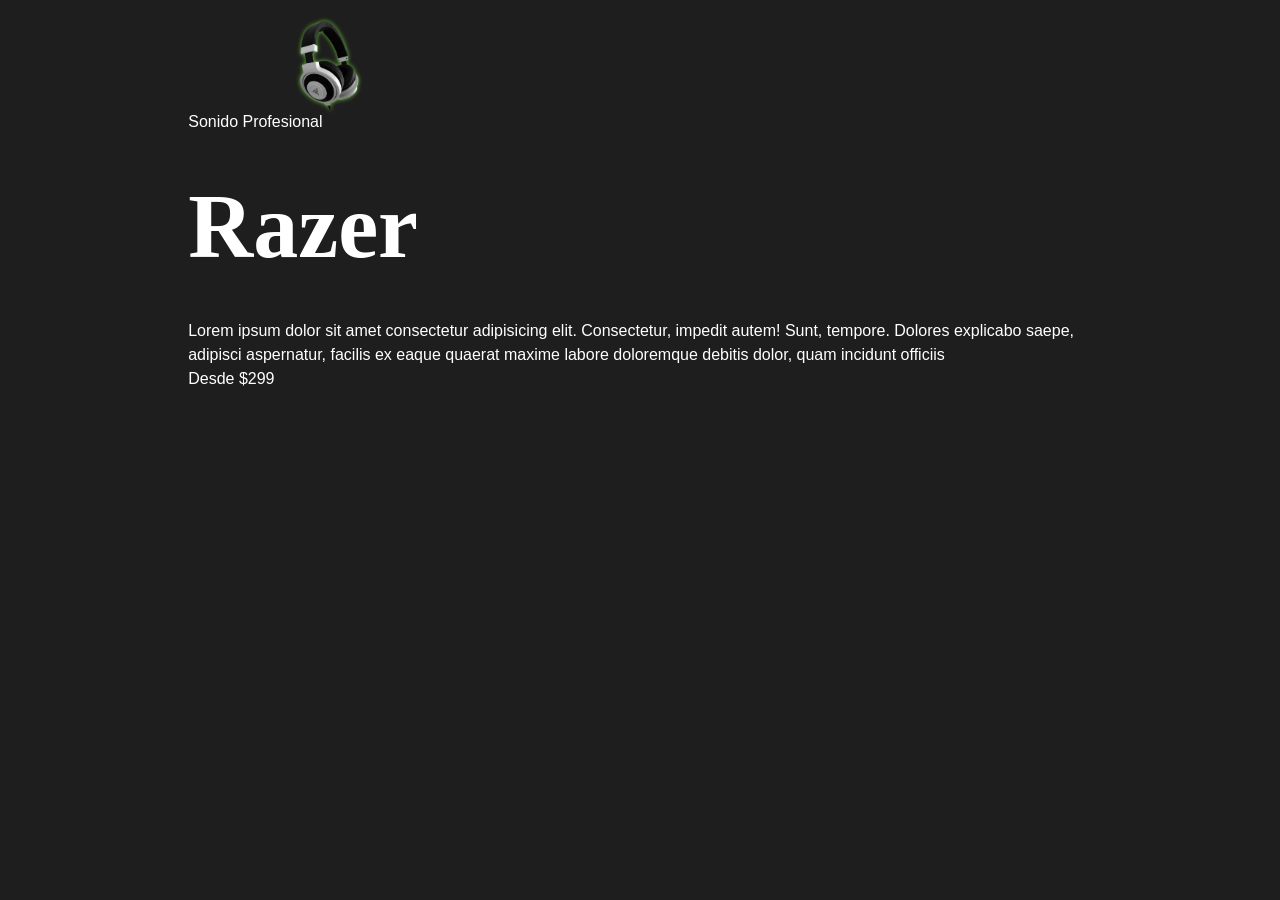
<file: views/Index.html>
<!DOCTYPE html>
<html lang="en">
<head>
    <meta charset="UTF-8">
    <meta name="viewport" content="width=device-width, initial-scale=1.0">
    <link rel="stylesheet" href="/Styles/Style.css">
    <title>Razer</title>
</head>
<body>
    <header class="header">
         <section class="container content-header">
            <article class="img-header">
                <picture>
                    <source
                        sizes="1920w"
                        srcset="/img/header.avif 1920w"
                        type="image/avif">
                    <source
                        sizes="1920w"
                        srcset="/img/header.webp 1920w"
                        type="image/webp">
                    <source
                        sizes="1920w"
                        srcset="/img/header.png 1920w"
                        type="image/jpeg">
                    <img loading="lazy" decoding="async" src="/img/header.png" lazyalt="imagen">
                </picture>
            </article><!--img-header-->
            <article>
                <p>Sonido Profesional</p>
                <h1>Razer</h1>
                <p>Lorem ipsum dolor sit amet consectetur adipisicing elit. 
                    Consectetur, impedit autem! Sunt, tempore. Dolores explicabo saepe, 
                    adipisci aspernatur, facilis ex eaque quaerat maxime labore doloremque debitis dolor, 
                    quam incidunt officiis
                </p>
                <p>Desde <span>$299</span></p>
            </article>
         </section>
    </header>
</body>
</html>
</file>
<file: Styles/Style.css>
:root {
    --fuentePrincipal: 'Roboto', sans-serif;
    --fuenteSecundaria: 'Lalo, sans-serif';

    --primario: #1073ba;
    --secundario: #00da55;
    --gris: #E0E0E0;
    --blanco: #ffffff;
    --negro: #1f1e1e;
    --grisClaro: #e1e1e1;
    --separacion: 5rem;

    --colorRazer: #60C030;
}

* {
    margin: 0;
    padding: 0;
    box-sizing: border-box;
}

html {
    font-size: 62.5%;
}

body {
    font-family: var(--fuentePrincipal);
    font-size: 1.6rem;
    line-height: 1.5;
    background-color: var(--negro);
}

/* Global */

.container {
    width: 90%;
    height: 100%;
    margin: 0 auto;
}

h1,
h2,
h3 {
    font-weight: 900;
    font-family: var(--fuenteSecundaria);
    margin: calc(var(--separacion) / 2) 0;
}

h1 {
    font-size: 9rem;
}

h2 {
    font-size: 3.6rem;
}

h3 {
    font-size: 2.8rem;
}

img {
    max-width: 100%;
    display: block;
}

/* utilities */

.text-center {
    text-align: center;
}

/* HEADER */

.header {
    background: transparent;
    color: var(--blanco);
    height: 9rem;
    padding: 2rem 1rem 1rem 1rem;
    width: 80%;
    left: 50%;
    transform: translateX(-50%);
    position: absolute;
    display: flex;
    justify-content: center;
}

.header img {
    height: 9rem;
    width: auto;
    margin-left: 7rem;
    margin-right: 7rem;
    filter: drop-shadow(0 0 2px var(--colorRazer));
}

/* Navigation Bar */
.nav-list {
    height: auto;
    display: flex;
    align-items: center;
}

.nav-ul {
    gap: 4rem;
    list-style: none;
    display: flex;
}

.nav-ul a {
    text-decoration: none;
    color: var(--blanco);
}

/* First Section */
.content-article {
    display: flex;
    justify-content: center;
    background: white;
}

.img-article img {
    width: 100%;
    height: auto;
}

.img-article {
    align-items: center;
    background: linear-gradient(45deg, var(--colorRazer) 0%, var(--negro)70%);
    color: var(--blanco);
    display: flex;
    width: 100%;
    height: 100vh;
    padding: 5rem;
}

.dot-selector {
    display: grid;
    overflow: hidden;
    height: 12rem;
    width: 5%;
    position: relative;
}

.wheel {
    display: flex;
    padding: 1rem;
    align-items: center;
    gap: 2rem;
    height: auto;
    flex-direction: column;
    transition: transform 0.4s ease;
    position: absolute;
    top: 0;
    left: 0;
    right: 0;
}

.space {
    height: 120px;
    flex-shrink: 0;
}

.color-dot {
    padding: 1rem;
    border-radius: 50%;
    opacity: 0.4;
    transform: scale(0.8);
    transition: transform 0.3s ease, opacity 0.3s ease;
    border: none;
}

.color-dot.active {
    transform: scale(1.3);
    opacity: 1;
    box-shadow: 0 0 10px #00f0ff55;
}

.dot-red {
    background-color: red;
}

.dot-white {
    background-color: white;
}

.dot-Black {
    background-color: black;
}

.product-sound {
    font-size: 2rem;
    color: var(--blanco);
}

.product-name {
    margin: 0;
    font-size: 8.5rem;
}

.product-description {
    margin-bottom: 2rem;
    font-size: 1.7rem;
    color: var(--blanco);
}

.product-price {
    font-size: 1.7rem;
    color: var(--blanco);

    span {
        font-size: 4.5rem;
    }
}

.gradient {
    color: transparent;
    background: var(--gris);
    -webkit-background-clip: text;
    background-clip: text;
    -webkit-text-fill-color: transparent;
    font-family: var(--fuenteSecundaria);
    font-size: 900;
}

.btn-buy{
    border: none;
    width: 20rem;
    padding: 1rem;
    background: var(--colorRazer);
    color: var(--blanco);
    border-radius: 0.5rem;
    margin-top: 5rem;
}
</file>
